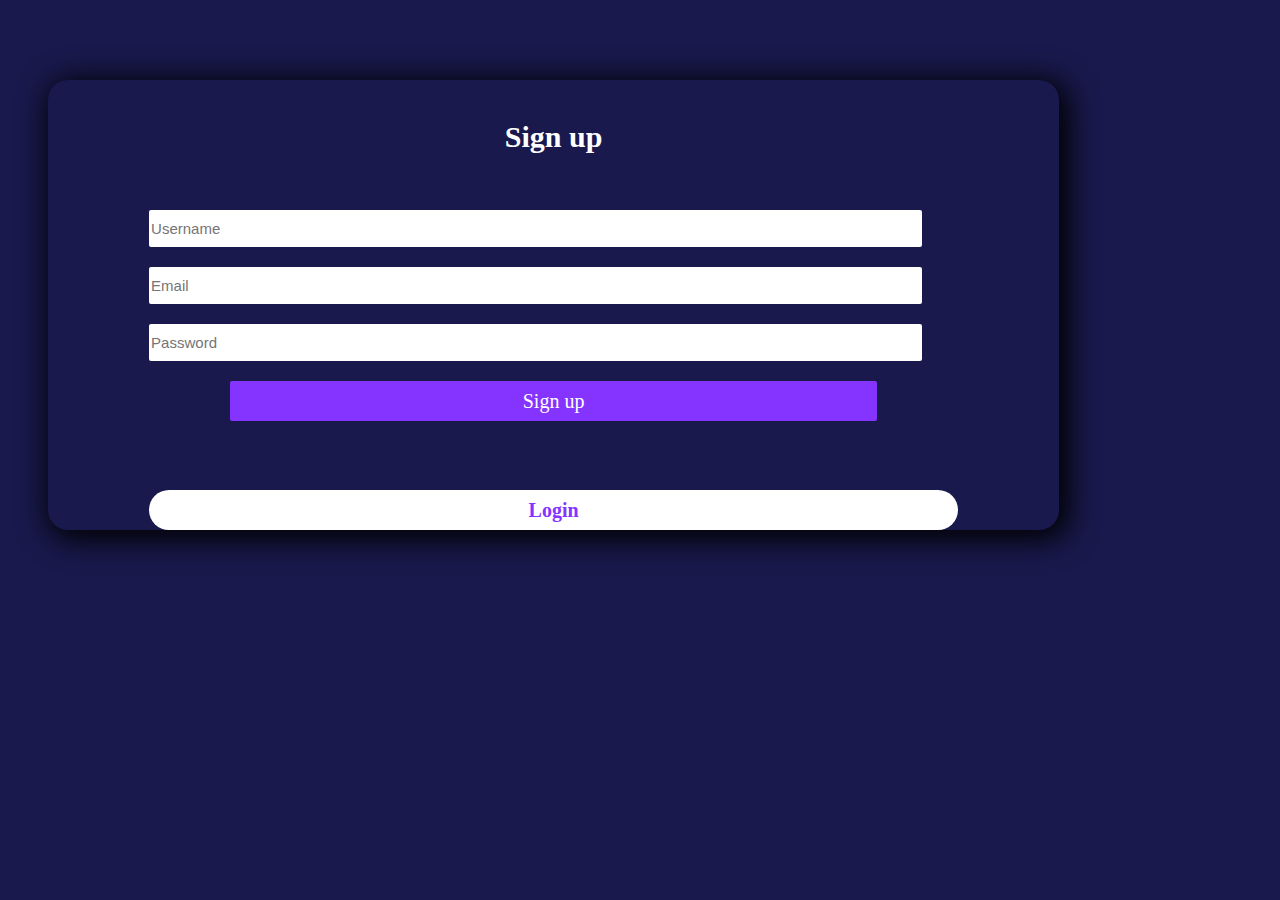
<file: 1 form.html>
<!DOCTYPE html>
<html>
<head>
   <title></title>
</head>
<style type="text/css">
#wrapper{
width:80%;
height:450px;
background-color:#19194d;
margin-left:40px;
margin-top:80px;
box-shadow:5px 5px 30px 5px black;
border-radius:20px;
}
#header_text{
width:80%;
height:50px;
text-align:center;
color:white;
font-size:30px;
margin-left:10%;
margin-top:40px;
float:left;
}
#input_tags{
width:80%;
height:250px;
float:left;
margin-left:10%;
margin-top:20px;

}
input{
width:95%;
height:35px;
font-size:15px;
border:none;
border-radius:2px;
margin-top:20px;
}
botton{
width:80%;
height:40px;
background-color: #8533ff;
float:left;
margin-left:10%;
margin-top:20px;
color:white;
text-align:center;
line-height:40px;
font-size:20px;
border-radius:2px;
}
#footer{
width:80%;
height:40px;
background-color:white;
float:left;
border-radius:100px;
text-align:center;
color:#8533ff;
font-size:20px;
margin-top:50px;
margin-left:10%;
line-height:40px;

}
</style>
<body bgcolor="#19194d">
<div id="wrapper">
  <div id="header_text">
    <b>Sign up</b>
  </div>
  <div id="input_tags">
  <input type="text" placeholder="Username">
  <input type="text" placeholder="Email">
  <input type="password" placeholder="Password">
  <botton>Sign up</botton>
  </div>
  <div id="footer">
    <b>Login</b>
  </div>
</div>
</body>
</html>
</file>
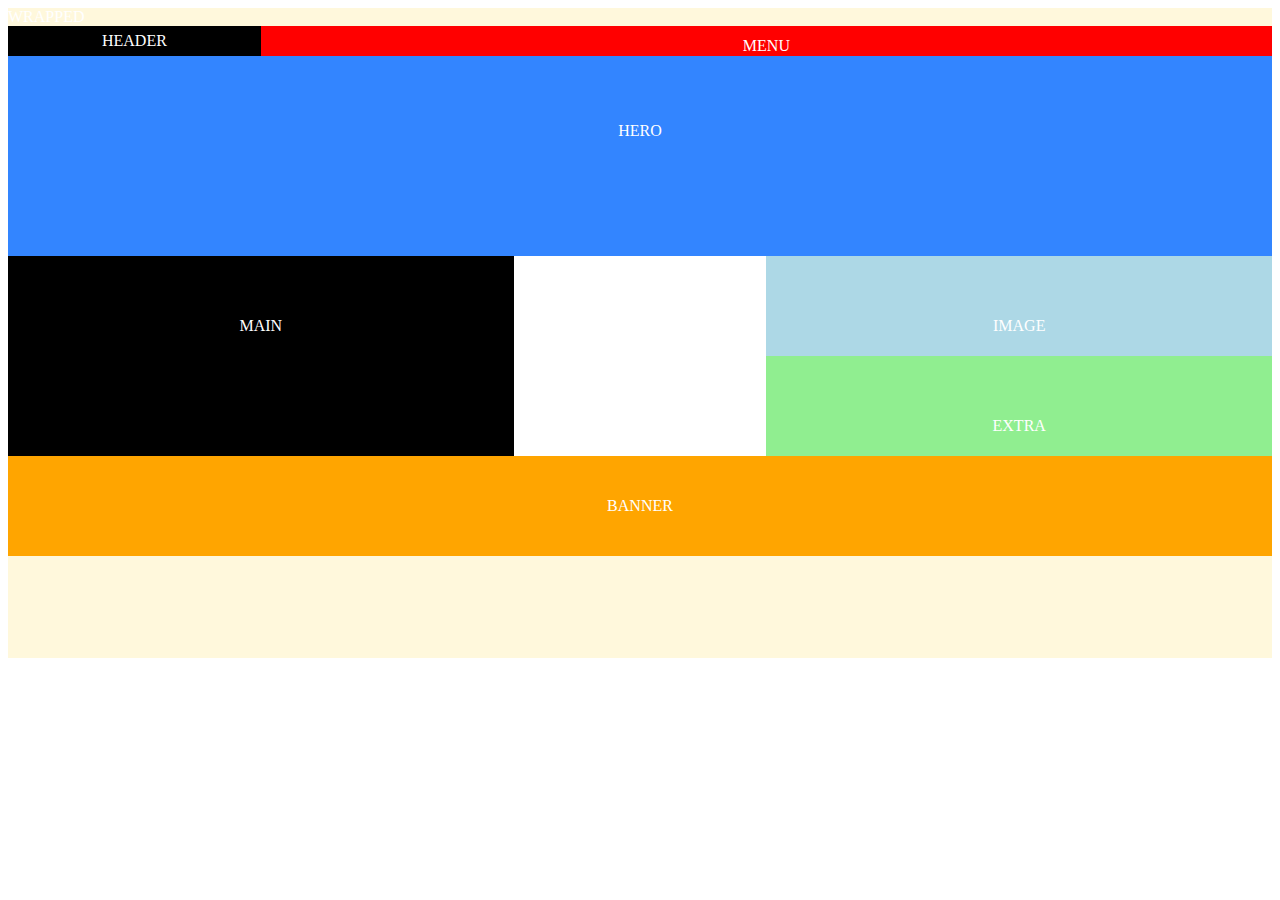
<file: 1 Mediaquree3.html>
<!DOCTYPE html>
<html>
<head>
<title>Mediaquree</title>
</head>
    <style type="text/css">
       #wrapped{
            width:100%;
            height:650px;
            background-color:cornsilk;
            color:white;
               }
       #Header{
            width:100%;
            height:30px;
            background-color:Black;
            text-align: center;
            line-height:30px;
            color:white;
              }
       #Menu{
            width:80%;
            height:100%;
            background-color:red;
            float:right;
            text-align:center;
            line-height:40px;
       }
       #Surface{
            width:100%;
            height:200px;
            background-color:#3385ff;
            text-align:center;
            line-height:150px;
            color:white;
       }
       #Middle_div{
            width:100%;
            height:200px;
            background-color:white;
       }
       #Middle_left{
            width:40%;
            height:100%;
            background-color:black;
            float:left;
            text-align:center;
            line-height:140px;
            color:white;
       }
       #Middle_right{
            width:40%;
            height:100%;
            background-color:black;
            float:right;
            text-align:center;
            line-height:140px;
            color:white;
       }
        #MiddleRight_top{
            width:100%;
            height:50%;
            background-color:lightblue;
        }
        #MiddleRight_bottom{
            width:100%;
            height:50%;
            background-color:lightgreen;
        }
        #Footer{
            width:100%;
            height:100px;
            background-color:orange;
            text-align:center;
            line-height:100px;
            color:white;
        }
@media(max-width:720px){
   #Surface{
       height: 150px;    
   }
   #Menu{
       possition:fixed;
       margin-top:180px;
       width: 30%;
       height:360px;
       float:left;  
   }
   #Middle_left{
       width:70%;
       height:160px;
   }
   #Footer{
       width:70%;
       float:right;
       margin-top: -300px;
   }
   #Middle_right{
       width:70%;
       margin-top:100px;
       background-color:cornsilk;
       }
   #MiddleRight_bottom{
       float:left;
       width:70%;
   }
   #MiddleRight_top{
       float:right;
       width:30%;
   }
} 
@media(max-width:420px){
   #Menu{
       width:100%;
       height:30px; 
       margin-top: 06px;
   }
   #Surface{
       height:100px;
       margin-top:30.5px;
   }
   #Middle_left{
       width:100%;
       height:100px;
   }
   #Footer{
      width:100%;
      height:100px;
   }
   #Middle_right{
      width:100%;
   }
   #MiddleRight_bottom{
      width:100%;
      height:100px;
      margin-top: -200px;
   }
   #MiddleRight_top{
      width:100%;
      height:100px;
      margin-top:100px;
   }
}
    </style>
<body>
    <div id="wrapped">WRAPPED 
       <div id="Header">HEADER
          <div id="Menu">MENU</div>
       </div>
       <div id="Surface">HERO</div>
       <div id="Middle_div">
          <div id="Middle_left">MAIN</div>
          <div id="Middle_right">
             <div id="MiddleRight_top">IMAGE</div>
             <div id="MiddleRight_bottom">EXTRA</div>
          </div>
       </div>
       <div id="Footer">BANNER</div>
    </div>
</body>
</html>
</file>
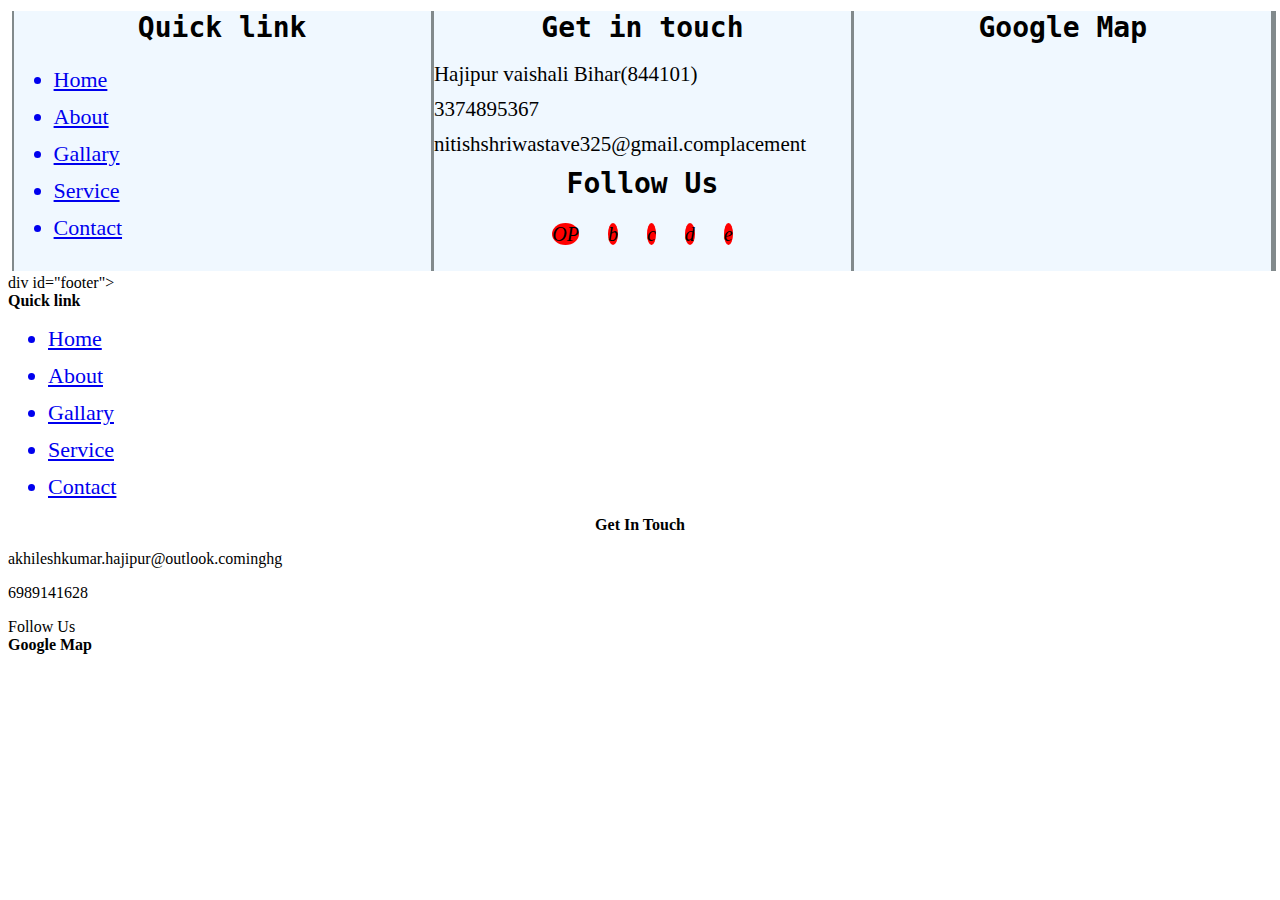
<file: service.html>
<!DOCTYPE html>
<html lang="en">
<head>
    <meta charset="UTF-8">
    <meta http-equiv="X-UA-Compatible" content="IE=edge">
    <meta name="viewport" content="width=device-width, initial-scale=1.0">
    <title>Document</title>
    <link href="css/service.css" rel="stylesheet">
</head>
<body>
    <div id="footer">
        <div class="footer_div">
            <pre><b>Quick link</b></pre>
            <ul>
                <a rel="home_page" type="text" href="home.html"><li>Home</li></a>
                <a rel="About_page" type="text" href="About.html"><li>About</li></a>
                <a rel="index_page" type="text" href="index.html"><li>Gallary</li></a>
                <a rel="home_page" type="text" href="contact.html"><li>Service</li></a>
                <a rel="home_page" type="text" href="contact.html"><li>Contact</li></a>
            </ul>
        </div>
        <div class="footer_div">
            <pre><b>Get in touch</b></pre>
            <article>Hajipur vaishali Bihar(844101)</article>
            <article>3374895367</article>
            <article>nitishshriwastave325@gmail.complacement</article>
            <pre><b>Follow Us</b></pre>
            <center>
                <cite>OP</cite>
                <cite>b</cite>
                <cite>c</cite>
                <cite>d</cite>
                <cite>e</cite>
            </center>
        </div>
        <div class="footer_div">
            <pre><b>Google Map</b></pre>
        </div>
    </div>
</div>
</body>
</html>




div id="footer">
            <div id="foot_boxleft">
                <div class="Quick_link"><b>Quick link</b></div>
                <ul>
                    <a rel="home_page" type="text" href="home.html"><li>Home</li></a>
                    <a rel="About_page" type="text" href="About.html"><li>About</li></a>
                    <a rel="index_page" type="text" href="index.html"><li>Gallary</li></a>
                    <a rel="home_page" type="text" href="contact.html"><li>Service</li></a>
                    <a rel="home_page" type="text" href="contact.html"><li>Contact</li></a>
                </ul>
            </div>            
            <div id="foot_boxmiddle">
                <div class="Quick_link"><center><b>Get In Touch</center></b></div>
                    <div class="Fevicone"><p><i class="fa-regular fa-location-dot"></i></p>akhileshkumar.hajipur@outlook.cominghg</div>
                    <div class="Fevicone"><p><i class="fa-regular fa-phone"></i></p>6989141628</div>
                    <div class="Fevicone"><p><i class="fa-regular fa-envelopes"></i></p></div>
                    <div id="follow">Follow Us</div>
                    <div id="follow_div">
                        <div class="follow_box"><i class="fa-brands fa-square-facebook"></i></div>
                        <div class="follow_box"><i class="fa-brands fa-square-twitter"></i></div>
                        <div class="follow_box"><i class="fa-brands fa-instagram"></i></div>
                        <div class="follow_box"><i class="fa-brands fa-square-youtube"></i></div>
                    </div>
            </div>
            <div id="foot_boxright">
                <div class="Quick_link"><b>Google Map</b></div>
            </div>
</file>
<file: css/service.css>
#footer{
    width: 100%;
    height:260px;
    float: left;
    margin-top: 3px;
    margin-bottom: 3px;
    margin-left: 4px;
    margin-right: 4px;
    background: rgba(67, 78, 82, 0.664);
}
.footer_div{
    width: 33%;
    height: 100%;
    float: left;
    margin-left: 1.6px;
    margin-right: 1.6px;
    background-color: aliceblue;
}
.footer_div pre{
    line-height: 23px;
    text-align: center;
    font-size: 28px;
    margin-top: 05px;
}
ul li{
    margin-top: 11px;
    font-size: 22px  ;
}
article{
    font-size: 21px;
    margin-top: -5px;
    margin-bottom: 15px;
}
cite{
    border-radius: 100%;
    margin-left: 03%;
    margin-right: 03%;
    width: 20px;
    font-size: 20px;
    height: 20px;
    background: red;
}
</file>
